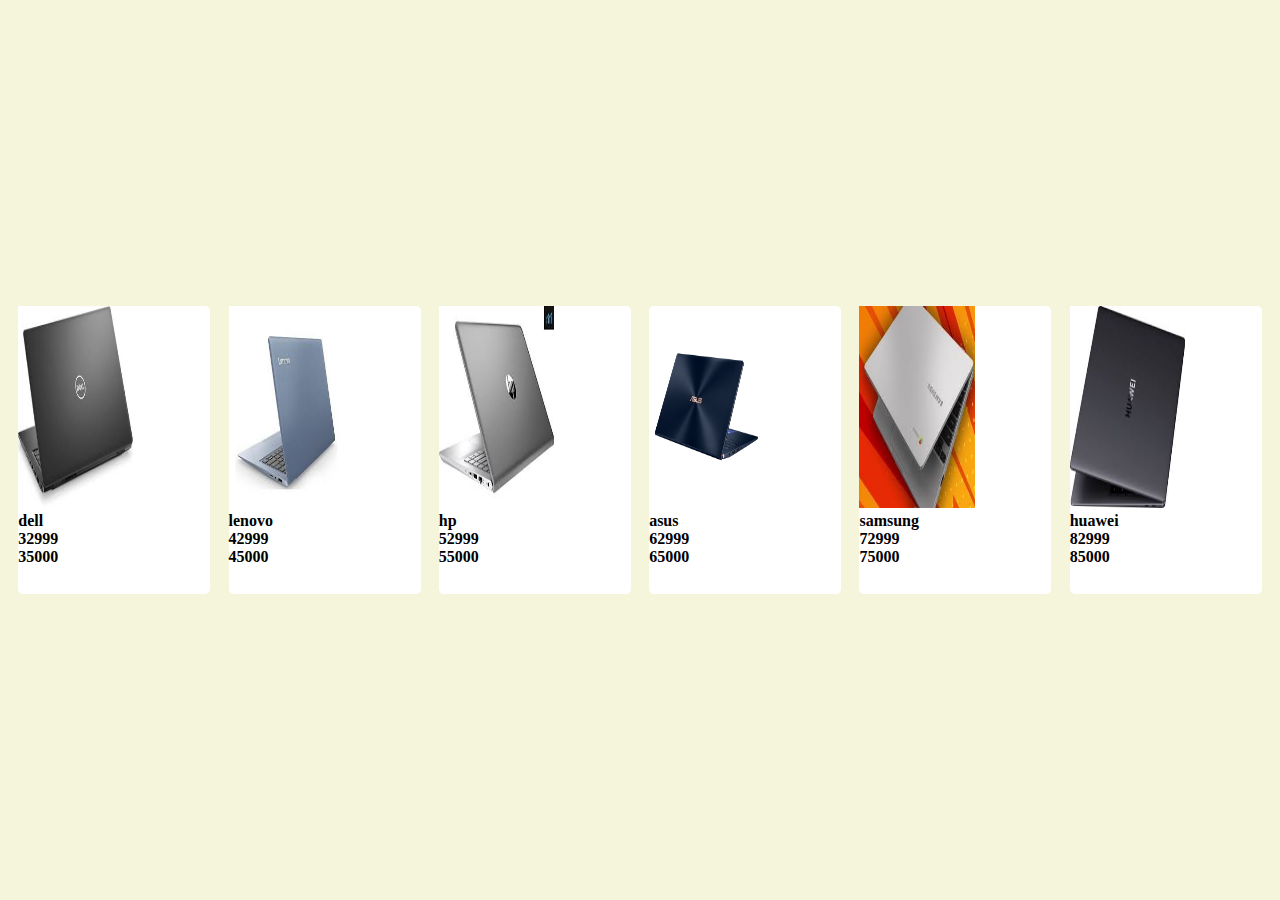
<file: index.html>
<!DOCTYPE html>
<html lang="en">
<head>
    <meta charset="UTF-8">
    <meta http-equiv="X-UA-Compatible" content="IE=edge">
    <meta name="viewport" content="width=device-width, initial-scale=1.0">
    <title>Document</title>
    <link rel="stylesheet" href="/css/style.css">
</head>
<body>
    <div class="laptops">
        <div id="dell">
            <img src="" alt="" id="lap1">
            <h4 id="name1"></h4>
            <p id="price1"></p>
            <p id="original1"></p>
        </div>
        <div id="lenovo">
            <img src="" alt="" id="lap2">
            <h4 id="name2"></h4>
            <p id="price2"></p>
            <p id="original2"></p>
        </div>
        <div id="hp">
            <img src="" alt="" id="lap3">
            <h4 id="name3"></h4>
            <p id="price3"></p>
            <p id="original3"></p>
        </div>
        <div id="asus">
            <img src="" alt="" id="lap4">
            <h4 id="name4"></h4>
            <p id="price4"></p>
            <p id="original4"></p>
        </div>
        <div id="samsung">
        <img src="" alt="" id="lap5">
        <h4 id="name5"></h4>
        <p id="price5"></p>
        <p id="original5"></p>
        </div>
        <div id="huawei">
            <img src="" alt="" id="lap6">
            <h4 id="name6"></h4>
            <p id="price6"></p>
            <p id="original6"></p>
        </div>
        </div>
    <script src="/JavaScript/main.js"></script>
</body>
</html>
</file>
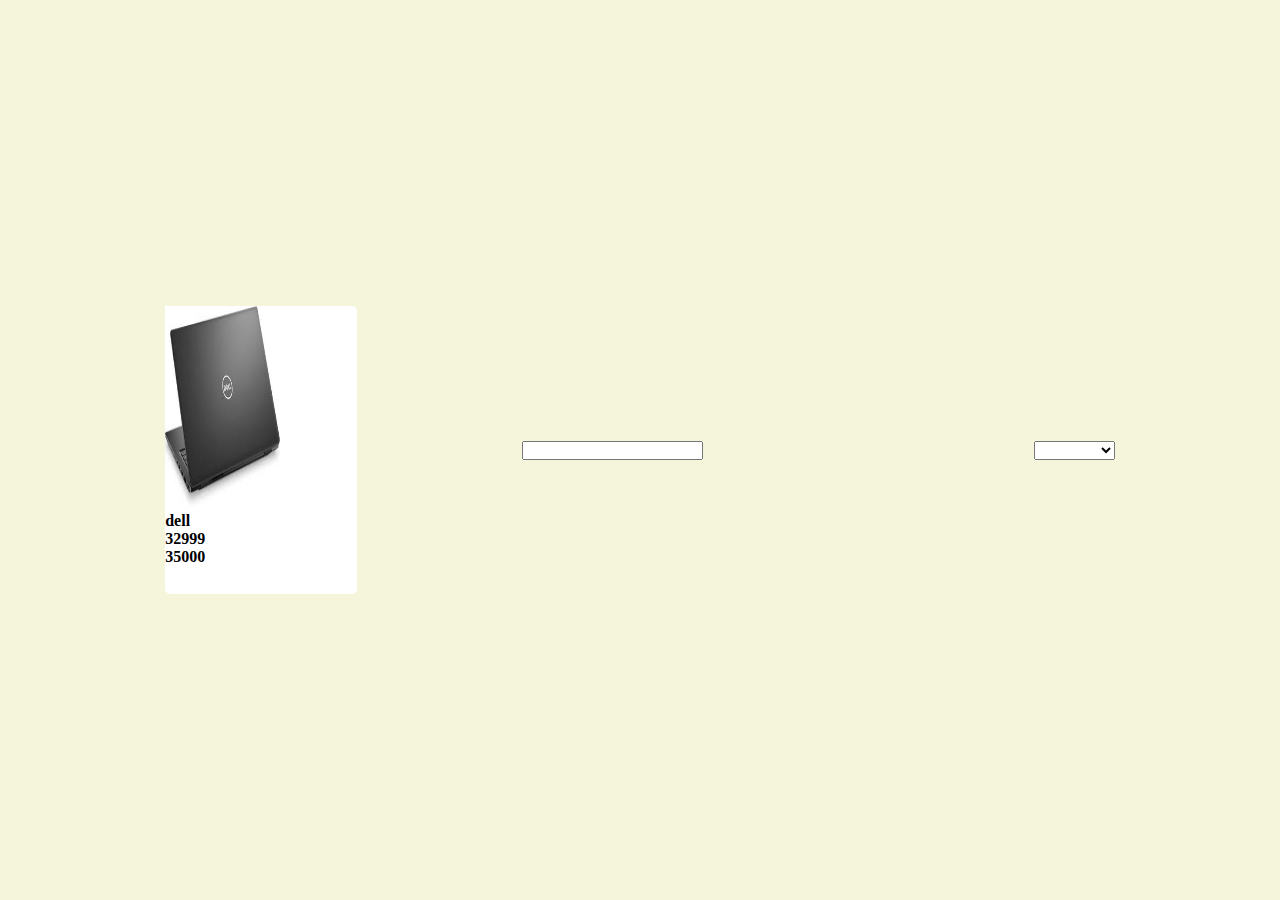
<file: select.html>
<!DOCTYPE html>
<html lang="en">
<head>
    <meta charset="UTF-8">
    <meta http-equiv="X-UA-Compatible" content="IE=edge">
    <meta name="viewport" content="width=device-width, initial-scale=1.0">
    <title>Document</title>
    <link rel="stylesheet" href="/css/style.css">
</head>
<body>
    <div class="laptops">
        <div id="dell">
            <img src="" alt="" id="lap1">
            <h4 id="name1"></h4>
            <p id="price1"></p>
            <p id="original1"></p>
        </div>  
        <input type="text" id="quantity">
        <p id="total" style="color: rgb(228, 10, 10);" ></p>
        <select id="location">
            <option value=" "></option>
            <option value="Ruaka">Ruaka</option>
            <option value="Kiambu">Kiambu</option>
            <option value="Thindigua">Thindigua</option>
        </select>    
    </div>
    <script src="/JavaScript/main.js"></script>
    <script src="JavaScript/select.js"></script>
</body>
</html>
</file>
<file: css/style.css>
*{
    margin: 0;
    padding: 0;
}

.laptops{
    width: 100%;
    height: 100vh;
    display: flex;
    background-color: beige;
    justify-content: space-evenly;
    align-items: center;
}

.laptops div{
    width: 15%;
    height: 32%;
    background-color: white;
    border-radius: 5px;
    font-weight: bolder;
    font-stretch: narrower;
}

.laptops img{
    width: 60%;
    height: 70%;
}
</file>
